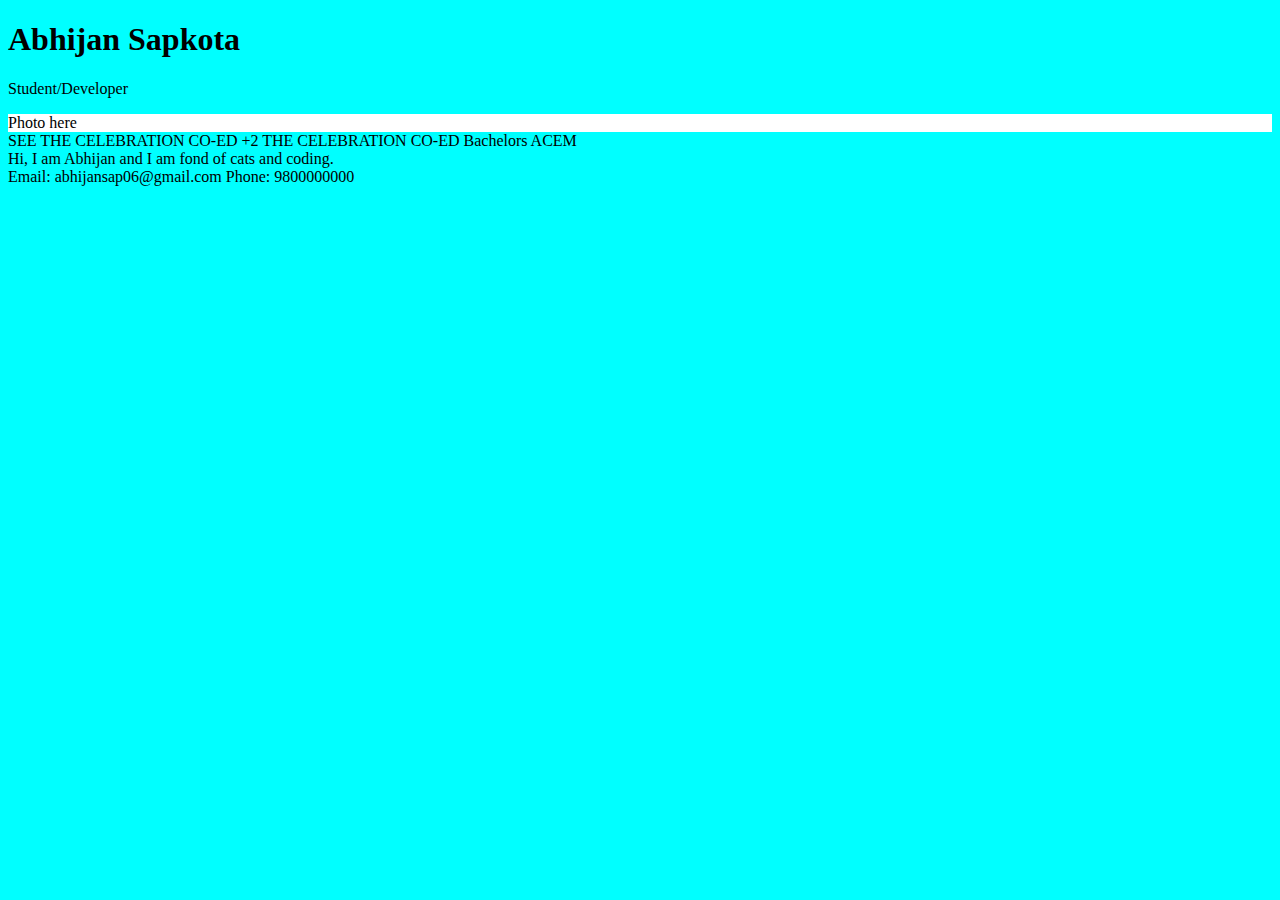
<file: Basic Websites/Portfolio using Grid/index.html>
<!DOCTYPE html>
<html lang="en">
<head>
    <meta charset="UTF-8">
    <meta name="viewport" content="width=device-width, initial-scale=1.0">
    <title>Document</title>
    <link rel="stylesheet" href="style.css">
</head>


<body>
    <div>
        <h1>Abhijan Sapkota</h1>
        <p>Student/Developer</p>
    </div>
    

    <div class="photo">
        <div class="item"> Photo here </div>
    </div>


    <div class="education and skills"> 
        <div class="education">
            SEE THE CELEBRATION CO-ED
            +2 THE CELEBRATION CO-ED 
            Bachelors ACEM
        </div>
    </div>


    <div class="bio"> 
        Hi, I am Abhijan and I am fond of cats and coding. 
    </div>


    <div class="contacts"> 
        Email: abhijansap06@gmail.com
        Phone: 9800000000
    </div>


</body>
</html>
</file>
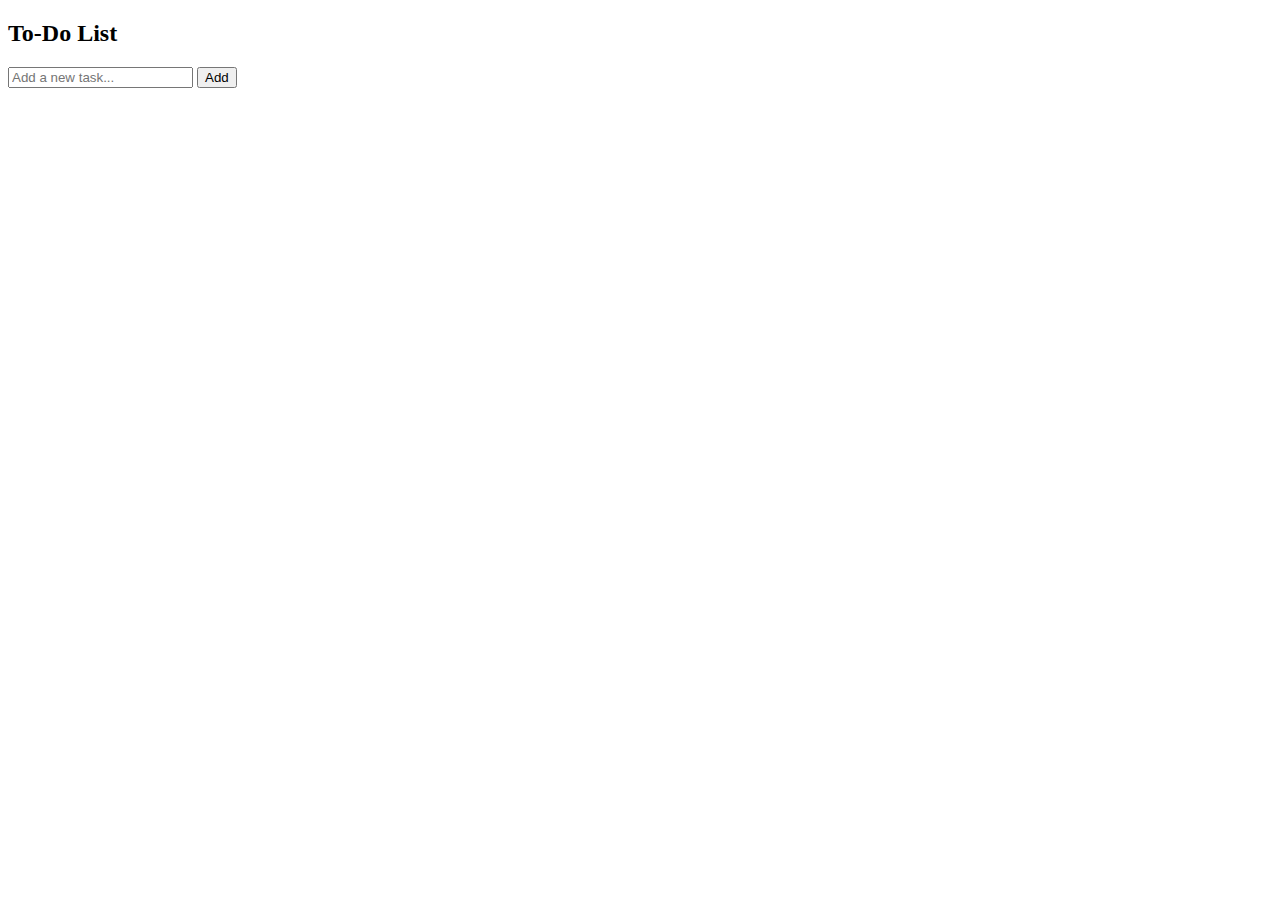
<file: Basic Websites/ToDoList/index.html>
<!DOCTYPE html>
<html lang="en">
<head>
    <meta charset="UTF-8">
    <meta name="viewport" content="width=device-width, initial-scale=1.0">
    <title>To-DO-List</title>
    <link rel="stylesheet" href="./todolist.css">
    <script src="https://code.jquery.com/jquery-3.6.0.min.js"></script>

</head>
<body>
    <h2>To-Do List </h2>
    <input type="text" id="task-input" placeholder="Add a new task...">
    <button id="add-btn">Add </button>
    <ul id="task-list"></ul>
    <script src="./todolist.js"></script>
</body>
</html>
</file>
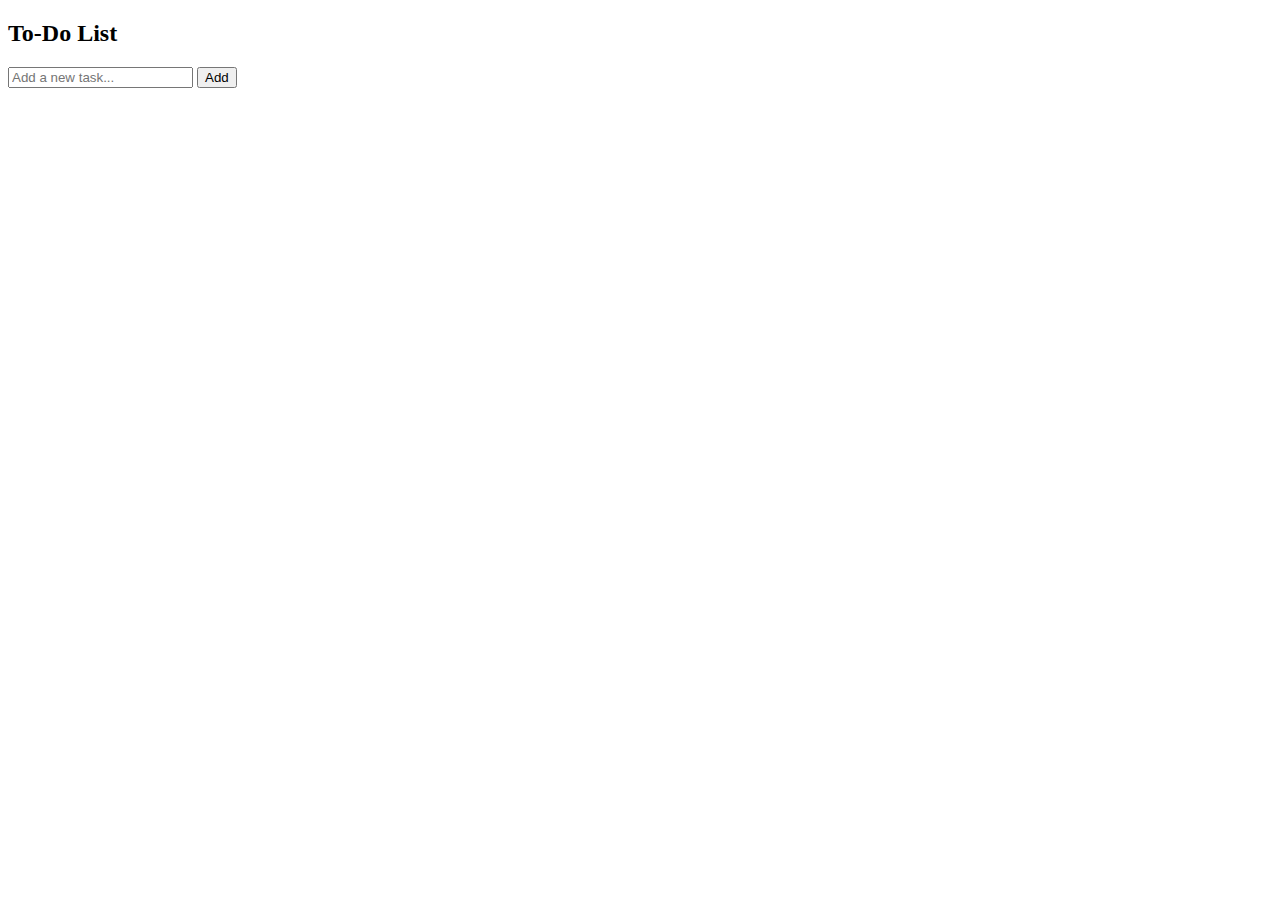
<file: Basic Websites/ToDoList/todolist.html>
<!DOCTYPE html>
<html lang="en">
<head>
    <meta charset="UTF-8">
    <meta name="viewport" content="width=device-width, initial-scale=1.0">
    <title>Document</title>
    <link rel="stylesheet" href="./todolist.css">
    <script src="https://code.jquery.com/jquery-3.6.0.min.js"></script>

</head>
<body>
    <h2>To-Do List </h2>
    <input type="text" id="task-input" placeholder="Add a new task...">
    <button id="add-btn">Add </button>
    <ul id="task-list"></ul>

        

    <script src="./todolist.js"></script>
</body>
</html>
</file>
<file: Basic Websites/Portfolio using Grid/style.css>
section
{
    color: white;
    background: #000;
    padding: 1em;
}
#content
{
    display: grid;
    grid-template-columns: 1fr 2fr;
    grid-template-rows: 10fr 1fr;
    gap: 1em;
}


header
{
    text-align: center;
    font-size: x-large;
    background: rgb(2, 255, 255);
    color:white;
}

footer
{
    text-align: center;
    color: white;
}

body
{
    background-color: aqua;
}


.educationAndSkills
{
    display: grid;
    grid-column: 2/3;
    grid-row-start:1;
    grid-row-end:3;
    grid-template-columns: 1fr 1fr;
    gap: 1em;
}

.photo
{
    background-color:white
}
</file>
<file: Basic Websites/ToDoList/todolist.css>
.completed{
    text-decoration: line-through;
    color:gray;
}
</file>
